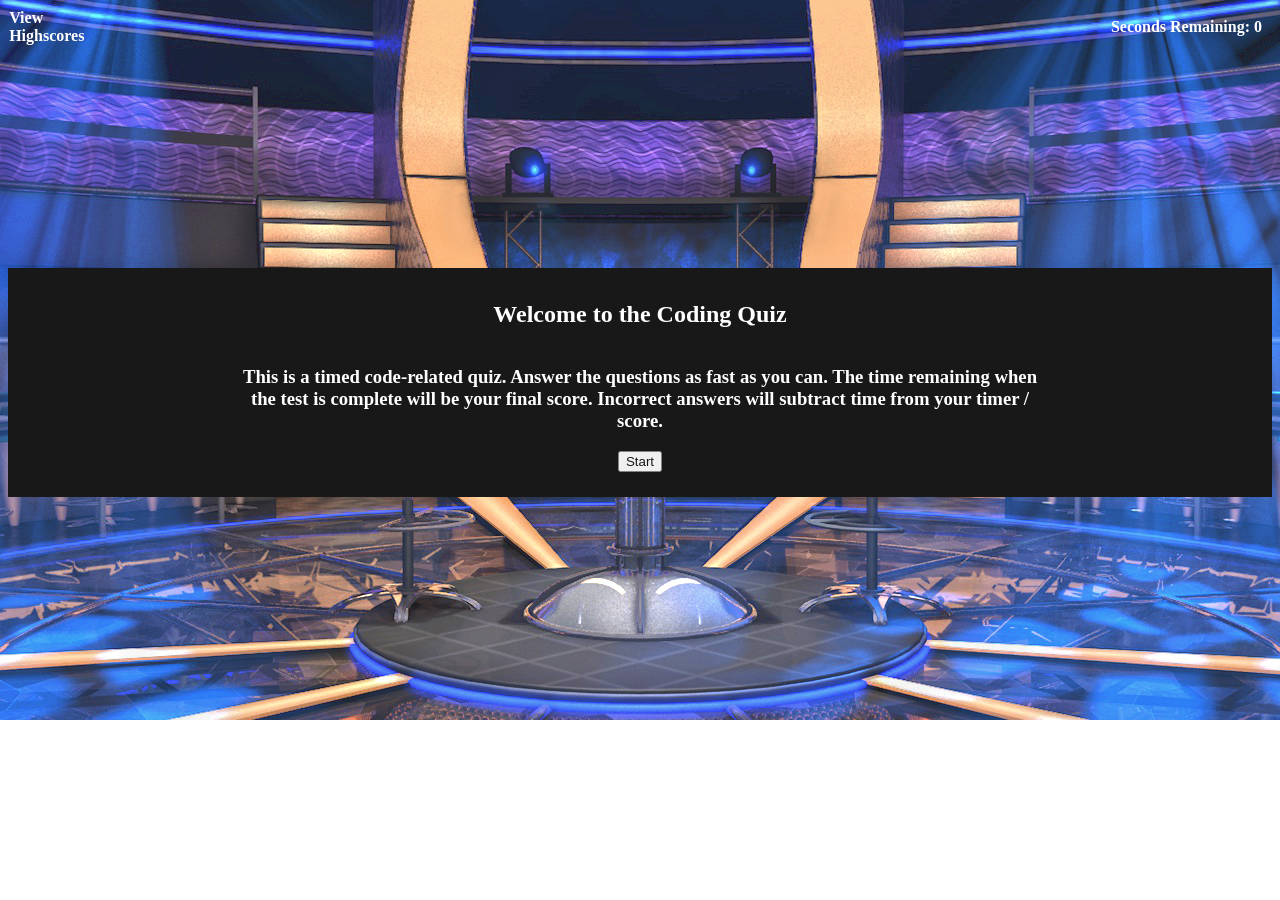
<file: index.html>
<!DOCTYPE html>
<html lang="en">
<head>
    <meta charset="UTF-8">
    <meta http-equiv="X-UA-Compatible" content="IE=edge">
    <meta name="viewport" content="width=device-width, initial-scale=1.0">
    <!-- <link href="https://cdn.jsdelivr.net/npm/bootstrap@5.3.0-alpha1/dist/css/bootstrap.min.css" rel="stylesheet" integrity="sha384-GLhlTQ8iRABdZLl6O3oVMWSktQOp6b7In1Zl3/Jr59b6EGGoI1aFkw7cmDA6j6gD" crossorigin="anonymous"> -->
    <link rel="stylesheet" type="text/css" href="./styles.css" />
    <title>Coding Quiz Showdown</title>
</head>
<body>
    <header> 
        <div class="highscore">
            <p><a href="./highscores.html"><strong>View Highscores</strong></a></p>
        </div>
        <div class="timer"><strong>Seconds Remaining: <span id="time">0</span></strong></div>
    </header>
    <main>
        <section id="main">
            <div class="welcome">
                <h1>Welcome to the Coding Quiz</h1>
                <h3>This is a timed code-related quiz. Answer the questions as fast as you can. The time remaining when the test is complete will be your final score.
                 Incorrect answers will subtract time from your timer / score.  
                 </h3>
                 <button id="start">Start</button>
             </div>
        </section>
        <section id="questions" class="hide">
            <h2 class="question-title"></h2>
            <div id="choices" class="choices row row-cols-2">
                <div id="feedback"></div>

            </div>
        </section>

        <section id="endscreen" class="hide">
            <div class="end-style">
            <h2>Quiz is complete</h2>
            <p>Your final score is: <span id="final-score"></span></p>
            <p>Enter Initials: <input type="text" id="initials"/><button id="submit">Submit</button></p>
            </div>
        </section>
        <script src="./javascript.js"></script>
        <script src="./questions.js"></script>
    </main>
</body>
</html>
</file>
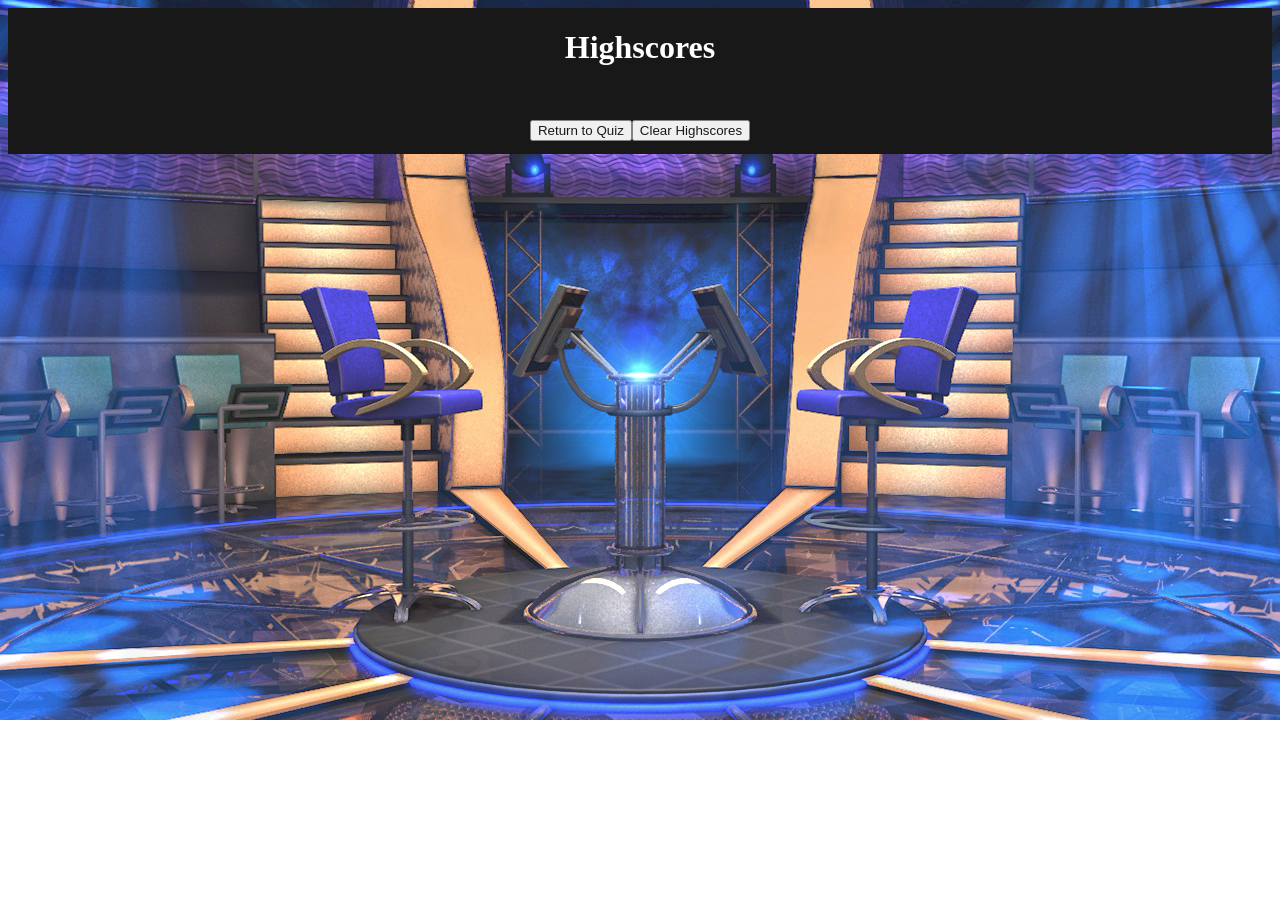
<file: highscores.html>
<!DOCTYPE html>
<html lang="en">
<head>
    <meta charset="UTF-8">
    <meta http-equiv="X-UA-Compatible" content="IE=edge">
    <meta name="viewport" content="width=device-width, initial-scale=1.0">
    <link rel="stylesheet" type="text/css" href="./styles.css" />
    <title>Highscores</title>
</head>
<body>
    <div class="highscores">
        <div class="highscoreStyle">
        <h1>Highscores</h1>
        <ol id="highscores">

        </ol>
        <div id="sidebyside">
        <a href="index.html"><button>Return to Quiz</button></a>
        <button id="clear">Clear Highscores</button>
        </div>
    </div>
    <script src="./scores.js"></script>
    </div>

</body>
</html>
</file>
<file: styles.css>
html{
    background-image: url("./studio.jpg");
    background-repeat: no-repeat;
    background-size:cover;
    opacity: .9;
}
header{
    display: flex;
    justify-content: space-between;
    color: white;
}
.highscore a:hover, :visited, :active, :link{
    text-decoration: none;
    color: white;
}
/* Styling for the timer in the top right */
.timer {
    display:flex;
    flex-direction: row;
    justify-content: flex-end;
    height: 240px;
    padding: 10px;
    text-align: center;
  }

#main {
    color:white;
    display: flex;
    flex-direction: column;
    justify-content: center;
    border-radius: 1000px;
    
}
/* Styling for the main content that is seen on page load*/
.welcome {
    background-color: black;
    display: flex;
    flex-wrap: wrap;
    flex-direction: column;
    justify-content: center;
    align-items: center;
    padding: 1%;
    text-align: center;
}
.welcome button {
    margin-bottom: 1%;
}
.welcome h3 {
    max-width:800px;
}
.start {
    margin-bottom: 1%;
}
.hide {
    display:none;
}
.choices {
    background-color:black; 
    color:white; 
    display: flex; 
    flex-direction: row;
    justify-content:center;
}

/* Styling for the end dialog */
.end-style {
    display:flex;
    flex-direction: column;
    justify-content: center;
    align-items: center;
    color: white;
    background-color: black;
    border-width: 2px;
    text-align: center;
}

/* Styling for the highscore page*/
.highscoreStyle {
    display:flex;
    flex-direction: column;
    justify-content: center;
    align-items: center;
    background-color: black;
    color:white;
}
.highscoreStyle #sidebyside {
    display:flex;
    flex-direction: row;
    margin-bottom: 1%
}
p {
    margin: 1%;
    padding: 0;
}

/* Changes from the image to a plain background once the screen gets to a certain size */
@media screen and (max-width:1032px){
    html{
        background-image: none;
        background-color: burlywood;
    }
}
</file>
